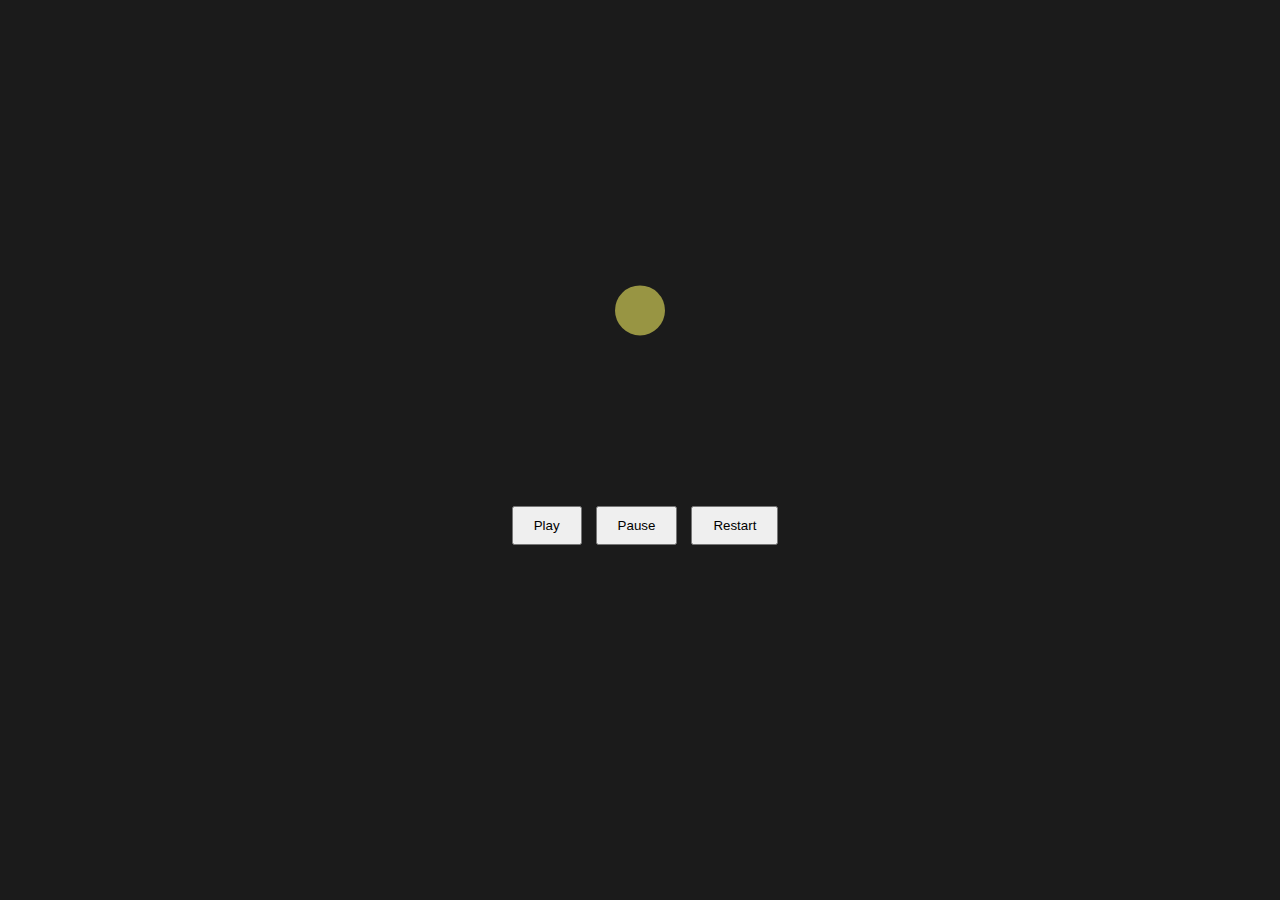
<file: Controlling-Tween/index.html>
<!DOCTYPE html>
<html lang="en">
<head>
  <meta charset="UTF-8">
  <meta name="viewport" content="width=device-width, initial-scale=1.0">
  <link rel="stylesheet" href="style.css"/>
  <title>Controlling-tween</title>
</head>
<body>
  <section class="container">
    <div class="box-container">
      <div class="box box1"></div>
    </div>

    <section class="buttons-container">
      <button class="play">Play</button>
      <button class="pause">Pause</button>
      <button class="restart">Restart</button>
  </section>
  <script src="https://cdn.jsdelivr.net/npm/gsap@3.12.5/dist/gsap.min.js"></script>
  <script src="script.js"></script>
</body>
</html>
</file>
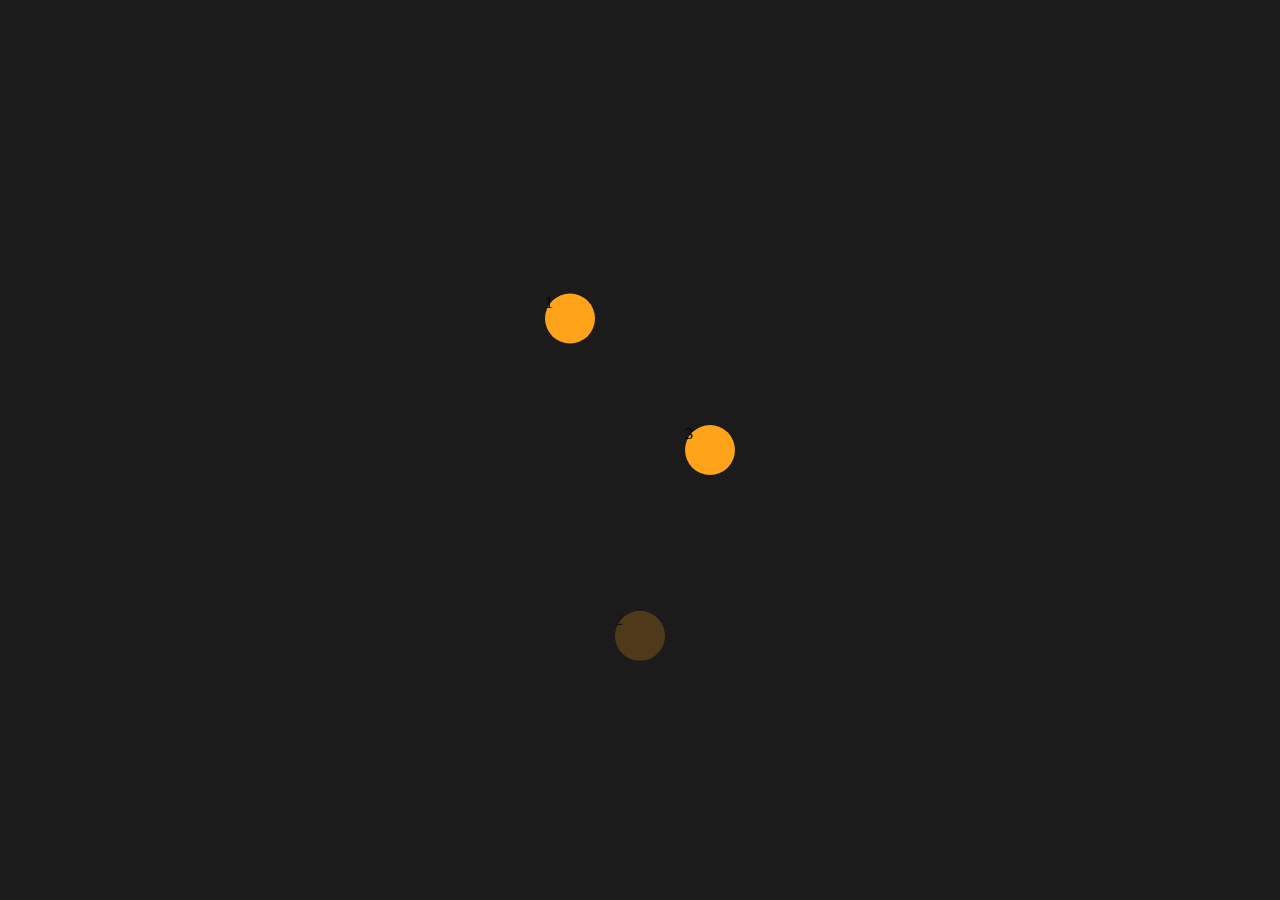
<file: From-&-FromTo-Method/index.html>
<!DOCTYPE html>
<html lang="en">
<head>
  <meta charset="UTF-8">
  <meta name="viewport" content="width=device-width, initial-scale=1.0">
  <link rel="stylesheet" href="style.css"/>
  <title>From and FromTo Method</title>
</head>
<body>
  
  <section class="container">
    <div class="box box1">1</div>
    <div class="box box2">2</div>
    <div class="box box3">3</div>
  </section>

  <script src="https://cdn.jsdelivr.net/npm/gsap@3.12.5/dist/gsap.min.js"></script>
  <script src="script.js"></script>
</body>
</html>
</file>
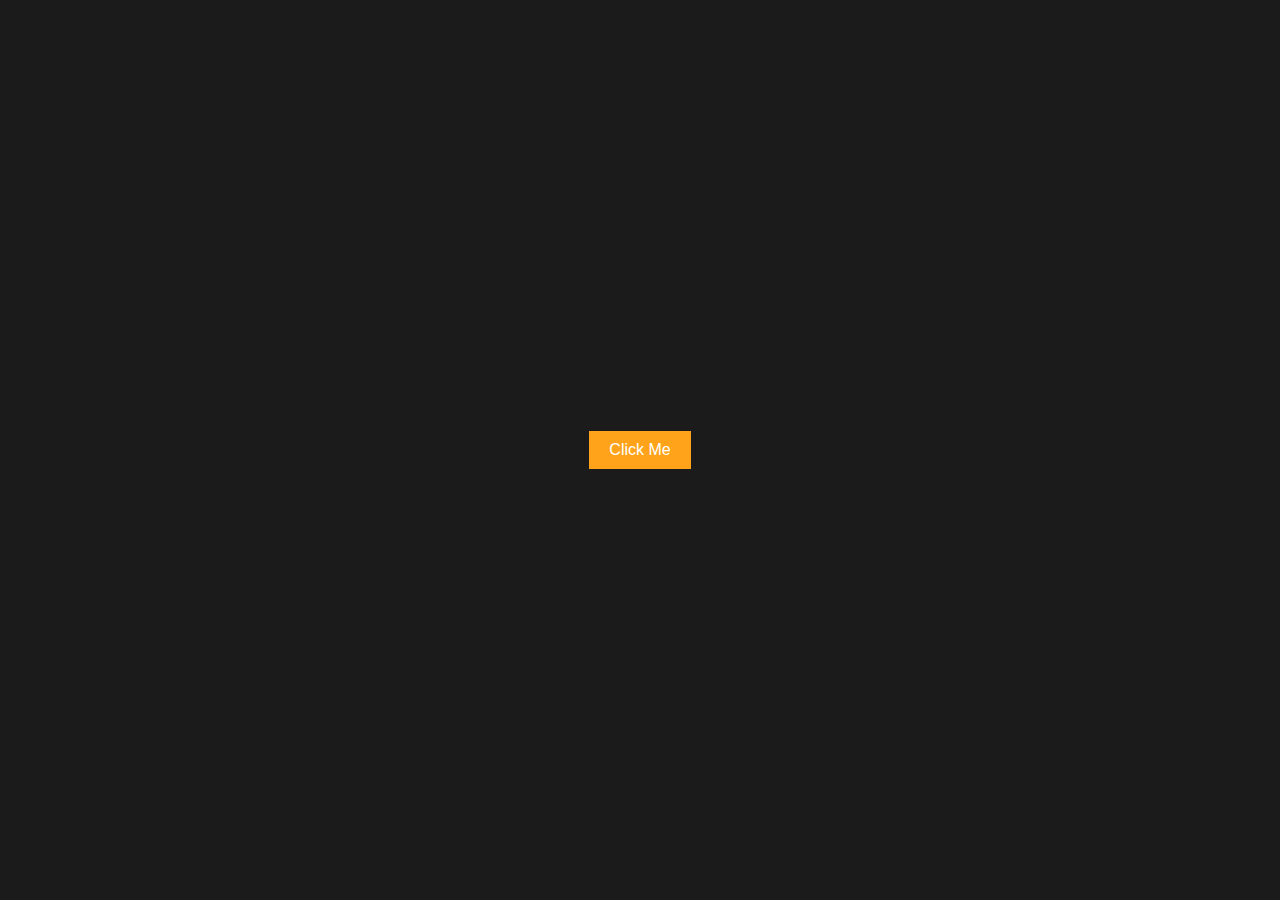
<file: JS-ANIMATION/index.html>
<!DOCTYPE html>
<html lang="en">
<head>
  <meta charset="UTF-8">
  <meta name="viewport" content="width=device-width, initial-scale=1.0">
  <title>JS-ANIMATION</title>
  <link rel="stylesheet" href="style.css"/>
</head>
<body>
  <section class="sidebar hide">
    <ul>
      <li><a href="#">Home</a></li>
      <li><a href="#">Project</a></li>
      <li><a href="#">About</a></li>
      <li><a href="#">Contact</a></li>
    </ul>
  </section>

  <div class="center">
    <button>Click Me</button>
  </div>
  <script src="script.js">
  </script>
</body>
</html>
</file>
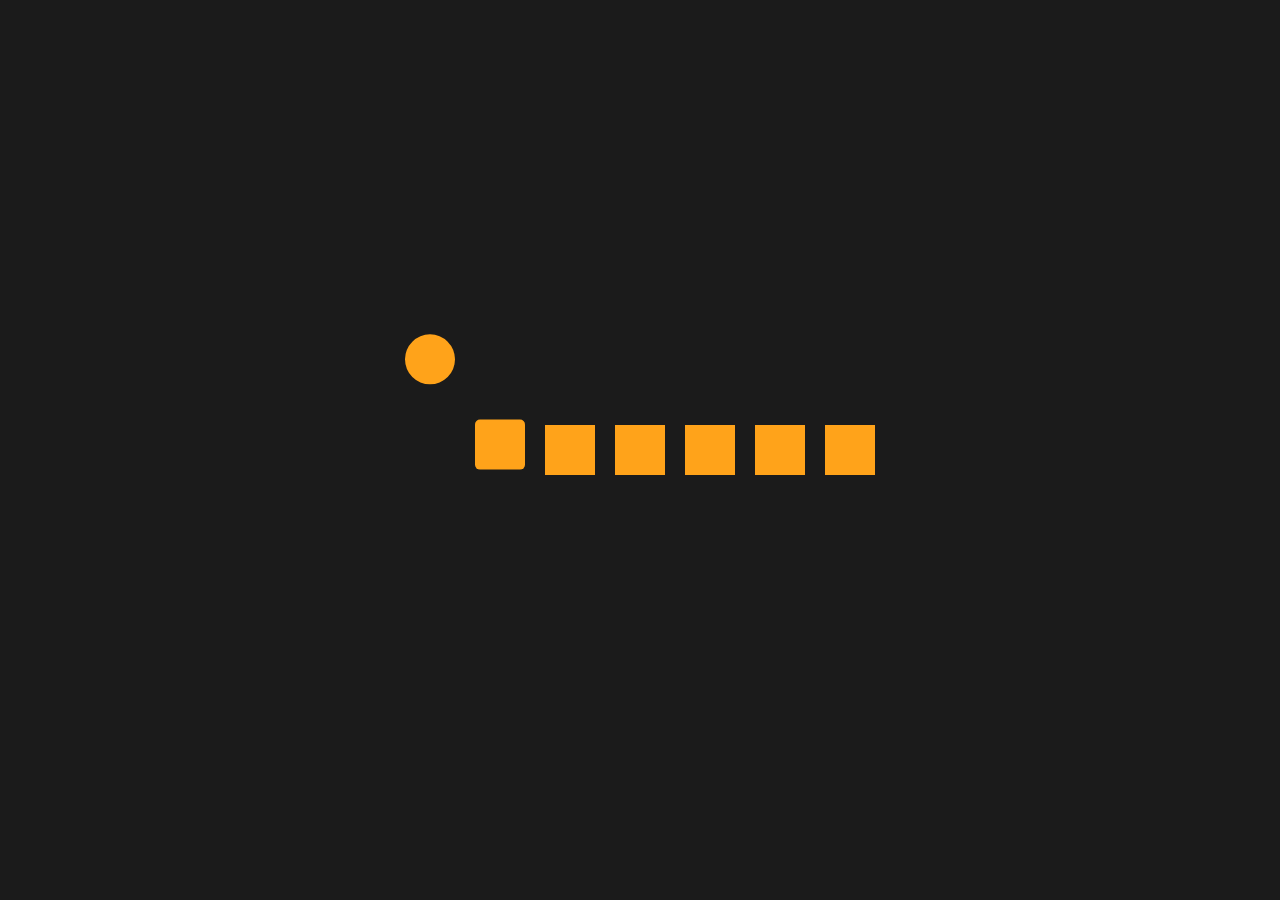
<file: Staggers/index.html>
<!DOCTYPE html>
<html lang="en">
<head>
  <meta charset="UTF-8">
  <meta name="viewport" content="width=device-width, initial-scale=1.0">
  <link rel="stylesheet" href="style.css"/>
  <title>Staqggers</title>
</head>
<body>
  <div class="container">
    <div class="box"></div>
    <div class="box"></div>
    <div class="box"></div>
    <div class="box"></div>
    <div class="box"></div>
    <div class="box"></div>
    <div class="box"></div>
  </div>

  <script src="https://cdn.jsdelivr.net/npm/gsap@3.12.5/dist/gsap.min.js"></script>
  <script src="script.js"></script>
</body>
</html>
</file>
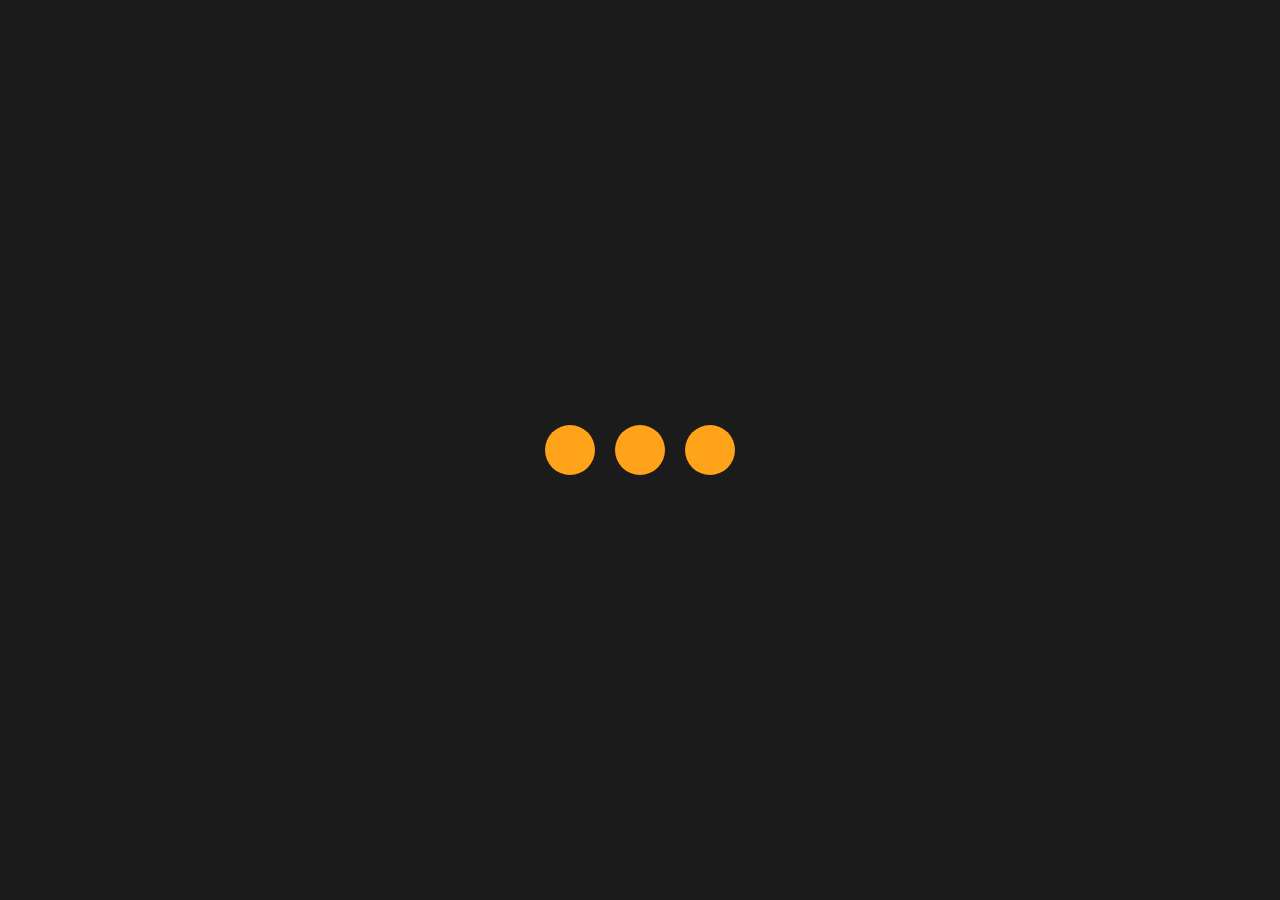
<file: Timelines/1.Example/index.html>
<html lang="en">
  <head>
    <meta charset="UTF-8" />
    <meta http-equiv="X-UA-Compatible" content="IE=edge" />
    <meta name="viewport" content="width=device-width, initial-scale=1.0" />
    <title>timelines</title>
    <link rel="stylesheet" href="style.css" />
  </head>
  <body>

    <section class="container">
      <div class="box box1"></div>
      <div class="box box2"></div>
      <div class="box box3"></div>
    </section>
    <script src="https://cdn.jsdelivr.net/npm/gsap@3.12.5/dist/gsap.min.js"></script>
    <script src="script.js"></script>
  </body>
</html>
</file>
<file: Controlling-Tween/style.css>
* {
  padding: 0;
  margin: 0;
  box-sizing: border-box;
}

body {
  height: 100vh;
  display: flex;
  flex-direction: column;
  justify-content: center;
  align-items: center;
  background: #1b1b1b;
}

.box-container {
  display: flex;
  justify-content: center;
  align-items: center;
  margin-bottom: 5rem;
}

.box {
  width: 50px;
  height: 50px;
  margin: 10px;
  background: #ffa31a;
  border-radius: 100px;
}

button {
  padding: 10px 20px;
  margin-left: 10px;
  outline: none;
}
</file>
<file: From-&-FromTo-Method/style.css>
* {
  padding: 0;
  margin: 0;
  box-sizing: border-box;
}

.container {
  display: flex;
  justify-content: center;
  align-items: center;
  height: 100vh;
  background: #1b1b1b;
}

.box {
  width: 50px;
  height: 50px;
  margin: 10px;
  background: #ffa31a;
  border-radius: 100px;
}
</file>
<file: JS-ANIMATION/style.css>
*{
  padding:0;
  margin: 0;
  box-sizing: border-box;
}

body{
  background-color: #1b1b1b;
}

section {
  height: 100vh;
  width: 20%;
  background:#292929;
  position: fixed;
  display: flex;
  justify-content: center;
  align-items: center;
  transition:1s ease;
}

ul li{
  list-style: none;
  margin-bottom: 10px;
}

ul li a{
  text-decoration: none;
  font-size: 1.2rem;
  font-family:sans-serif;
  color: #fff;
}

.hide{
  transform: translateX(-290px);
}

.center{
  display: flex;
  justify-content: center;
  align-items: center;
  height: 100vh;
}

button{
  padding: 10px 20px;
  font-size: 1rem;
  border: none;
  background-color: #ffa31a;
  color: #fff;
  cursor: pointer;
}
</file>
<file: Staggers/style.css>
* {
  padding: 0;
  margin: 0;
  box-sizing: border-box;
}

.container {
  display: flex;
  justify-content: center;
  align-items: center;
  height: 100vh;
  background: #1b1b1b;
}

.box {
  width: 50px;
  height: 50px;
  margin: 10px;
  background: #ffa31a;
  border-radius: 100px;
}
</file>
<file: Timelines/1.Example/style.css>
* {
  padding: 0;
  margin: 0;
  box-sizing: border-box;
}

.container {
  display: flex;
  justify-content: center;
  align-items: center;
  height: 100vh;
  background: #1b1b1b;
}

.box {
  width: 50px;
  height: 50px;
  margin: 10px;
  background: #ffa31a;
  border-radius: 100px;
}
</file>
